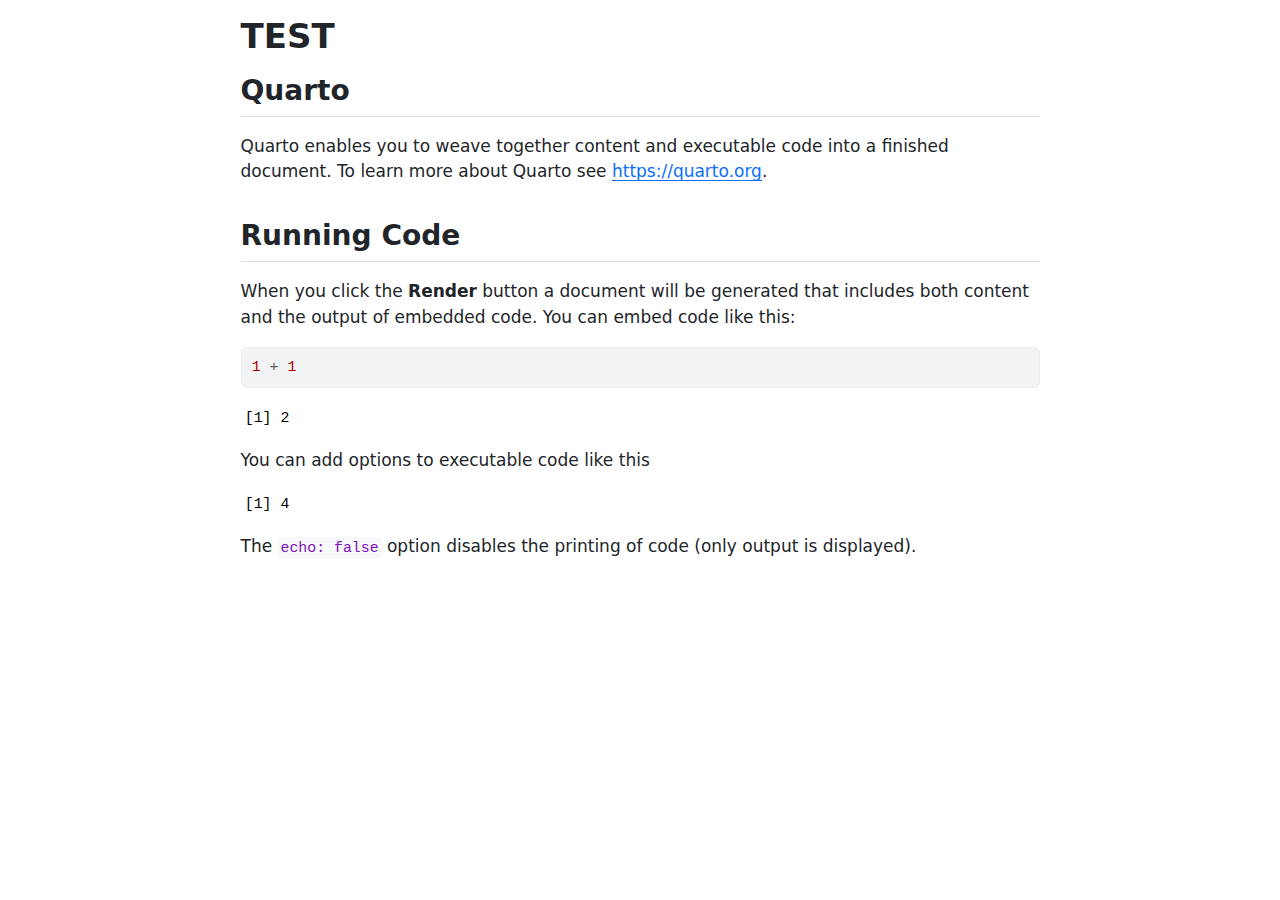
<file: TEST.html>
<!DOCTYPE html>
<html xmlns="http://www.w3.org/1999/xhtml" lang="en" xml:lang="en"><head>

<meta charset="utf-8">
<meta name="generator" content="quarto-1.6.42">

<meta name="viewport" content="width=device-width, initial-scale=1.0, user-scalable=yes">


<title>TEST</title>
<style>
code{white-space: pre-wrap;}
span.smallcaps{font-variant: small-caps;}
div.columns{display: flex; gap: min(4vw, 1.5em);}
div.column{flex: auto; overflow-x: auto;}
div.hanging-indent{margin-left: 1.5em; text-indent: -1.5em;}
ul.task-list{list-style: none;}
ul.task-list li input[type="checkbox"] {
  width: 0.8em;
  margin: 0 0.8em 0.2em -1em; /* quarto-specific, see https://github.com/quarto-dev/quarto-cli/issues/4556 */ 
  vertical-align: middle;
}
/* CSS for syntax highlighting */
pre > code.sourceCode { white-space: pre; position: relative; }
pre > code.sourceCode > span { line-height: 1.25; }
pre > code.sourceCode > span:empty { height: 1.2em; }
.sourceCode { overflow: visible; }
code.sourceCode > span { color: inherit; text-decoration: inherit; }
div.sourceCode { margin: 1em 0; }
pre.sourceCode { margin: 0; }
@media screen {
div.sourceCode { overflow: auto; }
}
@media print {
pre > code.sourceCode { white-space: pre-wrap; }
pre > code.sourceCode > span { display: inline-block; text-indent: -5em; padding-left: 5em; }
}
pre.numberSource code
  { counter-reset: source-line 0; }
pre.numberSource code > span
  { position: relative; left: -4em; counter-increment: source-line; }
pre.numberSource code > span > a:first-child::before
  { content: counter(source-line);
    position: relative; left: -1em; text-align: right; vertical-align: baseline;
    border: none; display: inline-block;
    -webkit-touch-callout: none; -webkit-user-select: none;
    -khtml-user-select: none; -moz-user-select: none;
    -ms-user-select: none; user-select: none;
    padding: 0 4px; width: 4em;
  }
pre.numberSource { margin-left: 3em;  padding-left: 4px; }
div.sourceCode
  {   }
@media screen {
pre > code.sourceCode > span > a:first-child::before { text-decoration: underline; }
}
</style>


<script src="TEST_files/libs/clipboard/clipboard.min.js"></script>
<script src="TEST_files/libs/quarto-html/quarto.js"></script>
<script src="TEST_files/libs/quarto-html/popper.min.js"></script>
<script src="TEST_files/libs/quarto-html/tippy.umd.min.js"></script>
<script src="TEST_files/libs/quarto-html/anchor.min.js"></script>
<link href="TEST_files/libs/quarto-html/tippy.css" rel="stylesheet">
<link href="TEST_files/libs/quarto-html/quarto-syntax-highlighting-2f5df379a58b258e96c21c0638c20c03.css" rel="stylesheet" id="quarto-text-highlighting-styles">
<script src="TEST_files/libs/bootstrap/bootstrap.min.js"></script>
<link href="TEST_files/libs/bootstrap/bootstrap-icons.css" rel="stylesheet">
<link href="TEST_files/libs/bootstrap/bootstrap-1bc8a17f135ab3d594c857e9f48e611b.min.css" rel="stylesheet" append-hash="true" id="quarto-bootstrap" data-mode="light">


</head>

<body class="fullcontent">

<div id="quarto-content" class="page-columns page-rows-contents page-layout-article">

<main class="content" id="quarto-document-content">

<header id="title-block-header" class="quarto-title-block default">
<div class="quarto-title">
<h1 class="title">TEST</h1>
</div>



<div class="quarto-title-meta">

    
  
    
  </div>
  


</header>


<section id="quarto" class="level2">
<h2 class="anchored" data-anchor-id="quarto">Quarto</h2>
<p>Quarto enables you to weave together content and executable code into a finished document. To learn more about Quarto see <a href="https://quarto.org" class="uri">https://quarto.org</a>.</p>
</section>
<section id="running-code" class="level2">
<h2 class="anchored" data-anchor-id="running-code">Running Code</h2>
<p>When you click the <strong>Render</strong> button a document will be generated that includes both content and the output of embedded code. You can embed code like this:</p>
<div class="cell">
<div class="sourceCode cell-code" id="cb1"><pre class="sourceCode r code-with-copy"><code class="sourceCode r"><span id="cb1-1"><a href="#cb1-1" aria-hidden="true" tabindex="-1"></a><span class="dv">1</span> <span class="sc">+</span> <span class="dv">1</span></span></code><button title="Copy to Clipboard" class="code-copy-button"><i class="bi"></i></button></pre></div>
<div class="cell-output cell-output-stdout">
<pre><code>[1] 2</code></pre>
</div>
</div>
<p>You can add options to executable code like this</p>
<div class="cell">
<div class="cell-output cell-output-stdout">
<pre><code>[1] 4</code></pre>
</div>
</div>
<p>The <code>echo: false</code> option disables the printing of code (only output is displayed).</p>
</section>

</main>
<!-- /main column -->
<script id="quarto-html-after-body" type="application/javascript">
window.document.addEventListener("DOMContentLoaded", function (event) {
  const toggleBodyColorMode = (bsSheetEl) => {
    const mode = bsSheetEl.getAttribute("data-mode");
    const bodyEl = window.document.querySelector("body");
    if (mode === "dark") {
      bodyEl.classList.add("quarto-dark");
      bodyEl.classList.remove("quarto-light");
    } else {
      bodyEl.classList.add("quarto-light");
      bodyEl.classList.remove("quarto-dark");
    }
  }
  const toggleBodyColorPrimary = () => {
    const bsSheetEl = window.document.querySelector("link#quarto-bootstrap");
    if (bsSheetEl) {
      toggleBodyColorMode(bsSheetEl);
    }
  }
  toggleBodyColorPrimary();  
  const icon = "";
  const anchorJS = new window.AnchorJS();
  anchorJS.options = {
    placement: 'right',
    icon: icon
  };
  anchorJS.add('.anchored');
  const isCodeAnnotation = (el) => {
    for (const clz of el.classList) {
      if (clz.startsWith('code-annotation-')) {                     
        return true;
      }
    }
    return false;
  }
  const onCopySuccess = function(e) {
    // button target
    const button = e.trigger;
    // don't keep focus
    button.blur();
    // flash "checked"
    button.classList.add('code-copy-button-checked');
    var currentTitle = button.getAttribute("title");
    button.setAttribute("title", "Copied!");
    let tooltip;
    if (window.bootstrap) {
      button.setAttribute("data-bs-toggle", "tooltip");
      button.setAttribute("data-bs-placement", "left");
      button.setAttribute("data-bs-title", "Copied!");
      tooltip = new bootstrap.Tooltip(button, 
        { trigger: "manual", 
          customClass: "code-copy-button-tooltip",
          offset: [0, -8]});
      tooltip.show();    
    }
    setTimeout(function() {
      if (tooltip) {
        tooltip.hide();
        button.removeAttribute("data-bs-title");
        button.removeAttribute("data-bs-toggle");
        button.removeAttribute("data-bs-placement");
      }
      button.setAttribute("title", currentTitle);
      button.classList.remove('code-copy-button-checked');
    }, 1000);
    // clear code selection
    e.clearSelection();
  }
  const getTextToCopy = function(trigger) {
      const codeEl = trigger.previousElementSibling.cloneNode(true);
      for (const childEl of codeEl.children) {
        if (isCodeAnnotation(childEl)) {
          childEl.remove();
        }
      }
      return codeEl.innerText;
  }
  const clipboard = new window.ClipboardJS('.code-copy-button:not([data-in-quarto-modal])', {
    text: getTextToCopy
  });
  clipboard.on('success', onCopySuccess);
  if (window.document.getElementById('quarto-embedded-source-code-modal')) {
    const clipboardModal = new window.ClipboardJS('.code-copy-button[data-in-quarto-modal]', {
      text: getTextToCopy,
      container: window.document.getElementById('quarto-embedded-source-code-modal')
    });
    clipboardModal.on('success', onCopySuccess);
  }
    var localhostRegex = new RegExp(/^(?:http|https):\/\/localhost\:?[0-9]*\//);
    var mailtoRegex = new RegExp(/^mailto:/);
      var filterRegex = new RegExp('/' + window.location.host + '/');
    var isInternal = (href) => {
        return filterRegex.test(href) || localhostRegex.test(href) || mailtoRegex.test(href);
    }
    // Inspect non-navigation links and adorn them if external
 	var links = window.document.querySelectorAll('a[href]:not(.nav-link):not(.navbar-brand):not(.toc-action):not(.sidebar-link):not(.sidebar-item-toggle):not(.pagination-link):not(.no-external):not([aria-hidden]):not(.dropdown-item):not(.quarto-navigation-tool):not(.about-link)');
    for (var i=0; i<links.length; i++) {
      const link = links[i];
      if (!isInternal(link.href)) {
        // undo the damage that might have been done by quarto-nav.js in the case of
        // links that we want to consider external
        if (link.dataset.originalHref !== undefined) {
          link.href = link.dataset.originalHref;
        }
      }
    }
  function tippyHover(el, contentFn, onTriggerFn, onUntriggerFn) {
    const config = {
      allowHTML: true,
      maxWidth: 500,
      delay: 100,
      arrow: false,
      appendTo: function(el) {
          return el.parentElement;
      },
      interactive: true,
      interactiveBorder: 10,
      theme: 'quarto',
      placement: 'bottom-start',
    };
    if (contentFn) {
      config.content = contentFn;
    }
    if (onTriggerFn) {
      config.onTrigger = onTriggerFn;
    }
    if (onUntriggerFn) {
      config.onUntrigger = onUntriggerFn;
    }
    window.tippy(el, config); 
  }
  const noterefs = window.document.querySelectorAll('a[role="doc-noteref"]');
  for (var i=0; i<noterefs.length; i++) {
    const ref = noterefs[i];
    tippyHover(ref, function() {
      // use id or data attribute instead here
      let href = ref.getAttribute('data-footnote-href') || ref.getAttribute('href');
      try { href = new URL(href).hash; } catch {}
      const id = href.replace(/^#\/?/, "");
      const note = window.document.getElementById(id);
      if (note) {
        return note.innerHTML;
      } else {
        return "";
      }
    });
  }
  const xrefs = window.document.querySelectorAll('a.quarto-xref');
  const processXRef = (id, note) => {
    // Strip column container classes
    const stripColumnClz = (el) => {
      el.classList.remove("page-full", "page-columns");
      if (el.children) {
        for (const child of el.children) {
          stripColumnClz(child);
        }
      }
    }
    stripColumnClz(note)
    if (id === null || id.startsWith('sec-')) {
      // Special case sections, only their first couple elements
      const container = document.createElement("div");
      if (note.children && note.children.length > 2) {
        container.appendChild(note.children[0].cloneNode(true));
        for (let i = 1; i < note.children.length; i++) {
          const child = note.children[i];
          if (child.tagName === "P" && child.innerText === "") {
            continue;
          } else {
            container.appendChild(child.cloneNode(true));
            break;
          }
        }
        if (window.Quarto?.typesetMath) {
          window.Quarto.typesetMath(container);
        }
        return container.innerHTML
      } else {
        if (window.Quarto?.typesetMath) {
          window.Quarto.typesetMath(note);
        }
        return note.innerHTML;
      }
    } else {
      // Remove any anchor links if they are present
      const anchorLink = note.querySelector('a.anchorjs-link');
      if (anchorLink) {
        anchorLink.remove();
      }
      if (window.Quarto?.typesetMath) {
        window.Quarto.typesetMath(note);
      }
      if (note.classList.contains("callout")) {
        return note.outerHTML;
      } else {
        return note.innerHTML;
      }
    }
  }
  for (var i=0; i<xrefs.length; i++) {
    const xref = xrefs[i];
    tippyHover(xref, undefined, function(instance) {
      instance.disable();
      let url = xref.getAttribute('href');
      let hash = undefined; 
      if (url.startsWith('#')) {
        hash = url;
      } else {
        try { hash = new URL(url).hash; } catch {}
      }
      if (hash) {
        const id = hash.replace(/^#\/?/, "");
        const note = window.document.getElementById(id);
        if (note !== null) {
          try {
            const html = processXRef(id, note.cloneNode(true));
            instance.setContent(html);
          } finally {
            instance.enable();
            instance.show();
          }
        } else {
          // See if we can fetch this
          fetch(url.split('#')[0])
          .then(res => res.text())
          .then(html => {
            const parser = new DOMParser();
            const htmlDoc = parser.parseFromString(html, "text/html");
            const note = htmlDoc.getElementById(id);
            if (note !== null) {
              const html = processXRef(id, note);
              instance.setContent(html);
            } 
          }).finally(() => {
            instance.enable();
            instance.show();
          });
        }
      } else {
        // See if we can fetch a full url (with no hash to target)
        // This is a special case and we should probably do some content thinning / targeting
        fetch(url)
        .then(res => res.text())
        .then(html => {
          const parser = new DOMParser();
          const htmlDoc = parser.parseFromString(html, "text/html");
          const note = htmlDoc.querySelector('main.content');
          if (note !== null) {
            // This should only happen for chapter cross references
            // (since there is no id in the URL)
            // remove the first header
            if (note.children.length > 0 && note.children[0].tagName === "HEADER") {
              note.children[0].remove();
            }
            const html = processXRef(null, note);
            instance.setContent(html);
          } 
        }).finally(() => {
          instance.enable();
          instance.show();
        });
      }
    }, function(instance) {
    });
  }
      let selectedAnnoteEl;
      const selectorForAnnotation = ( cell, annotation) => {
        let cellAttr = 'data-code-cell="' + cell + '"';
        let lineAttr = 'data-code-annotation="' +  annotation + '"';
        const selector = 'span[' + cellAttr + '][' + lineAttr + ']';
        return selector;
      }
      const selectCodeLines = (annoteEl) => {
        const doc = window.document;
        const targetCell = annoteEl.getAttribute("data-target-cell");
        const targetAnnotation = annoteEl.getAttribute("data-target-annotation");
        const annoteSpan = window.document.querySelector(selectorForAnnotation(targetCell, targetAnnotation));
        const lines = annoteSpan.getAttribute("data-code-lines").split(",");
        const lineIds = lines.map((line) => {
          return targetCell + "-" + line;
        })
        let top = null;
        let height = null;
        let parent = null;
        if (lineIds.length > 0) {
            //compute the position of the single el (top and bottom and make a div)
            const el = window.document.getElementById(lineIds[0]);
            top = el.offsetTop;
            height = el.offsetHeight;
            parent = el.parentElement.parentElement;
          if (lineIds.length > 1) {
            const lastEl = window.document.getElementById(lineIds[lineIds.length - 1]);
            const bottom = lastEl.offsetTop + lastEl.offsetHeight;
            height = bottom - top;
          }
          if (top !== null && height !== null && parent !== null) {
            // cook up a div (if necessary) and position it 
            let div = window.document.getElementById("code-annotation-line-highlight");
            if (div === null) {
              div = window.document.createElement("div");
              div.setAttribute("id", "code-annotation-line-highlight");
              div.style.position = 'absolute';
              parent.appendChild(div);
            }
            div.style.top = top - 2 + "px";
            div.style.height = height + 4 + "px";
            div.style.left = 0;
            let gutterDiv = window.document.getElementById("code-annotation-line-highlight-gutter");
            if (gutterDiv === null) {
              gutterDiv = window.document.createElement("div");
              gutterDiv.setAttribute("id", "code-annotation-line-highlight-gutter");
              gutterDiv.style.position = 'absolute';
              const codeCell = window.document.getElementById(targetCell);
              const gutter = codeCell.querySelector('.code-annotation-gutter');
              gutter.appendChild(gutterDiv);
            }
            gutterDiv.style.top = top - 2 + "px";
            gutterDiv.style.height = height + 4 + "px";
          }
          selectedAnnoteEl = annoteEl;
        }
      };
      const unselectCodeLines = () => {
        const elementsIds = ["code-annotation-line-highlight", "code-annotation-line-highlight-gutter"];
        elementsIds.forEach((elId) => {
          const div = window.document.getElementById(elId);
          if (div) {
            div.remove();
          }
        });
        selectedAnnoteEl = undefined;
      };
        // Handle positioning of the toggle
    window.addEventListener(
      "resize",
      throttle(() => {
        elRect = undefined;
        if (selectedAnnoteEl) {
          selectCodeLines(selectedAnnoteEl);
        }
      }, 10)
    );
    function throttle(fn, ms) {
    let throttle = false;
    let timer;
      return (...args) => {
        if(!throttle) { // first call gets through
            fn.apply(this, args);
            throttle = true;
        } else { // all the others get throttled
            if(timer) clearTimeout(timer); // cancel #2
            timer = setTimeout(() => {
              fn.apply(this, args);
              timer = throttle = false;
            }, ms);
        }
      };
    }
      // Attach click handler to the DT
      const annoteDls = window.document.querySelectorAll('dt[data-target-cell]');
      for (const annoteDlNode of annoteDls) {
        annoteDlNode.addEventListener('click', (event) => {
          const clickedEl = event.target;
          if (clickedEl !== selectedAnnoteEl) {
            unselectCodeLines();
            const activeEl = window.document.querySelector('dt[data-target-cell].code-annotation-active');
            if (activeEl) {
              activeEl.classList.remove('code-annotation-active');
            }
            selectCodeLines(clickedEl);
            clickedEl.classList.add('code-annotation-active');
          } else {
            // Unselect the line
            unselectCodeLines();
            clickedEl.classList.remove('code-annotation-active');
          }
        });
      }
  const findCites = (el) => {
    const parentEl = el.parentElement;
    if (parentEl) {
      const cites = parentEl.dataset.cites;
      if (cites) {
        return {
          el,
          cites: cites.split(' ')
        };
      } else {
        return findCites(el.parentElement)
      }
    } else {
      return undefined;
    }
  };
  var bibliorefs = window.document.querySelectorAll('a[role="doc-biblioref"]');
  for (var i=0; i<bibliorefs.length; i++) {
    const ref = bibliorefs[i];
    const citeInfo = findCites(ref);
    if (citeInfo) {
      tippyHover(citeInfo.el, function() {
        var popup = window.document.createElement('div');
        citeInfo.cites.forEach(function(cite) {
          var citeDiv = window.document.createElement('div');
          citeDiv.classList.add('hanging-indent');
          citeDiv.classList.add('csl-entry');
          var biblioDiv = window.document.getElementById('ref-' + cite);
          if (biblioDiv) {
            citeDiv.innerHTML = biblioDiv.innerHTML;
          }
          popup.appendChild(citeDiv);
        });
        return popup.innerHTML;
      });
    }
  }
});
</script>
</div> <!-- /content -->




</body></html>
</file>
<file: TEST_files/libs/quarto-html/tippy.css>
.tippy-box[data-animation=fade][data-state=hidden]{opacity:0}[data-tippy-root]{max-width:calc(100vw - 10px)}.tippy-box{position:relative;background-color:#333;color:#fff;border-radius:4px;font-size:14px;line-height:1.4;white-space:normal;outline:0;transition-property:transform,visibility,opacity}.tippy-box[data-placement^=top]>.tippy-arrow{bottom:0}.tippy-box[data-placement^=top]>.tippy-arrow:before{bottom:-7px;left:0;border-width:8px 8px 0;border-top-color:initial;transform-origin:center top}.tippy-box[data-placement^=bottom]>.tippy-arrow{top:0}.tippy-box[data-placement^=bottom]>.tippy-arrow:before{top:-7px;left:0;border-width:0 8px 8px;border-bottom-color:initial;transform-origin:center bottom}.tippy-box[data-placement^=left]>.tippy-arrow{right:0}.tippy-box[data-placement^=left]>.tippy-arrow:before{border-width:8px 0 8px 8px;border-left-color:initial;right:-7px;transform-origin:center left}.tippy-box[data-placement^=right]>.tippy-arrow{left:0}.tippy-box[data-placement^=right]>.tippy-arrow:before{left:-7px;border-width:8px 8px 8px 0;border-right-color:initial;transform-origin:center right}.tippy-box[data-inertia][data-state=visible]{transition-timing-function:cubic-bezier(.54,1.5,.38,1.11)}.tippy-arrow{width:16px;height:16px;color:#333}.tippy-arrow:before{content:"";position:absolute;border-color:transparent;border-style:solid}.tippy-content{position:relative;padding:5px 9px;z-index:1}
</file>
<file: TEST_files/libs/quarto-html/quarto-syntax-highlighting-2f5df379a58b258e96c21c0638c20c03.css>
/* quarto syntax highlight colors */
:root {
  --quarto-hl-ot-color: #003B4F;
  --quarto-hl-at-color: #657422;
  --quarto-hl-ss-color: #20794D;
  --quarto-hl-an-color: #5E5E5E;
  --quarto-hl-fu-color: #4758AB;
  --quarto-hl-st-color: #20794D;
  --quarto-hl-cf-color: #003B4F;
  --quarto-hl-op-color: #5E5E5E;
  --quarto-hl-er-color: #AD0000;
  --quarto-hl-bn-color: #AD0000;
  --quarto-hl-al-color: #AD0000;
  --quarto-hl-va-color: #111111;
  --quarto-hl-bu-color: inherit;
  --quarto-hl-ex-color: inherit;
  --quarto-hl-pp-color: #AD0000;
  --quarto-hl-in-color: #5E5E5E;
  --quarto-hl-vs-color: #20794D;
  --quarto-hl-wa-color: #5E5E5E;
  --quarto-hl-do-color: #5E5E5E;
  --quarto-hl-im-color: #00769E;
  --quarto-hl-ch-color: #20794D;
  --quarto-hl-dt-color: #AD0000;
  --quarto-hl-fl-color: #AD0000;
  --quarto-hl-co-color: #5E5E5E;
  --quarto-hl-cv-color: #5E5E5E;
  --quarto-hl-cn-color: #8f5902;
  --quarto-hl-sc-color: #5E5E5E;
  --quarto-hl-dv-color: #AD0000;
  --quarto-hl-kw-color: #003B4F;
}

/* other quarto variables */
:root {
  --quarto-font-monospace: SFMono-Regular, Menlo, Monaco, Consolas, "Liberation Mono", "Courier New", monospace;
}

pre > code.sourceCode > span {
  color: #003B4F;
}

code span {
  color: #003B4F;
}

code.sourceCode > span {
  color: #003B4F;
}

div.sourceCode,
div.sourceCode pre.sourceCode {
  color: #003B4F;
}

code span.ot {
  color: #003B4F;
  font-style: inherit;
}

code span.at {
  color: #657422;
  font-style: inherit;
}

code span.ss {
  color: #20794D;
  font-style: inherit;
}

code span.an {
  color: #5E5E5E;
  font-style: inherit;
}

code span.fu {
  color: #4758AB;
  font-style: inherit;
}

code span.st {
  color: #20794D;
  font-style: inherit;
}

code span.cf {
  color: #003B4F;
  font-weight: bold;
  font-style: inherit;
}

code span.op {
  color: #5E5E5E;
  font-style: inherit;
}

code span.er {
  color: #AD0000;
  font-style: inherit;
}

code span.bn {
  color: #AD0000;
  font-style: inherit;
}

code span.al {
  color: #AD0000;
  font-style: inherit;
}

code span.va {
  color: #111111;
  font-style: inherit;
}

code span.bu {
  font-style: inherit;
}

code span.ex {
  font-style: inherit;
}

code span.pp {
  color: #AD0000;
  font-style: inherit;
}

code span.in {
  color: #5E5E5E;
  font-style: inherit;
}

code span.vs {
  color: #20794D;
  font-style: inherit;
}

code span.wa {
  color: #5E5E5E;
  font-style: italic;
}

code span.do {
  color: #5E5E5E;
  font-style: italic;
}

code span.im {
  color: #00769E;
  font-style: inherit;
}

code span.ch {
  color: #20794D;
  font-style: inherit;
}

code span.dt {
  color: #AD0000;
  font-style: inherit;
}

code span.fl {
  color: #AD0000;
  font-style: inherit;
}

code span.co {
  color: #5E5E5E;
  font-style: inherit;
}

code span.cv {
  color: #5E5E5E;
  font-style: italic;
}

code span.cn {
  color: #8f5902;
  font-style: inherit;
}

code span.sc {
  color: #5E5E5E;
  font-style: inherit;
}

code span.dv {
  color: #AD0000;
  font-style: inherit;
}

code span.kw {
  color: #003B4F;
  font-weight: bold;
  font-style: inherit;
}

.prevent-inlining {
  content: "</";
}

/*# sourceMappingURL=35eb38a806ee71ea6d2563be2308c832.css.map */
</file>
